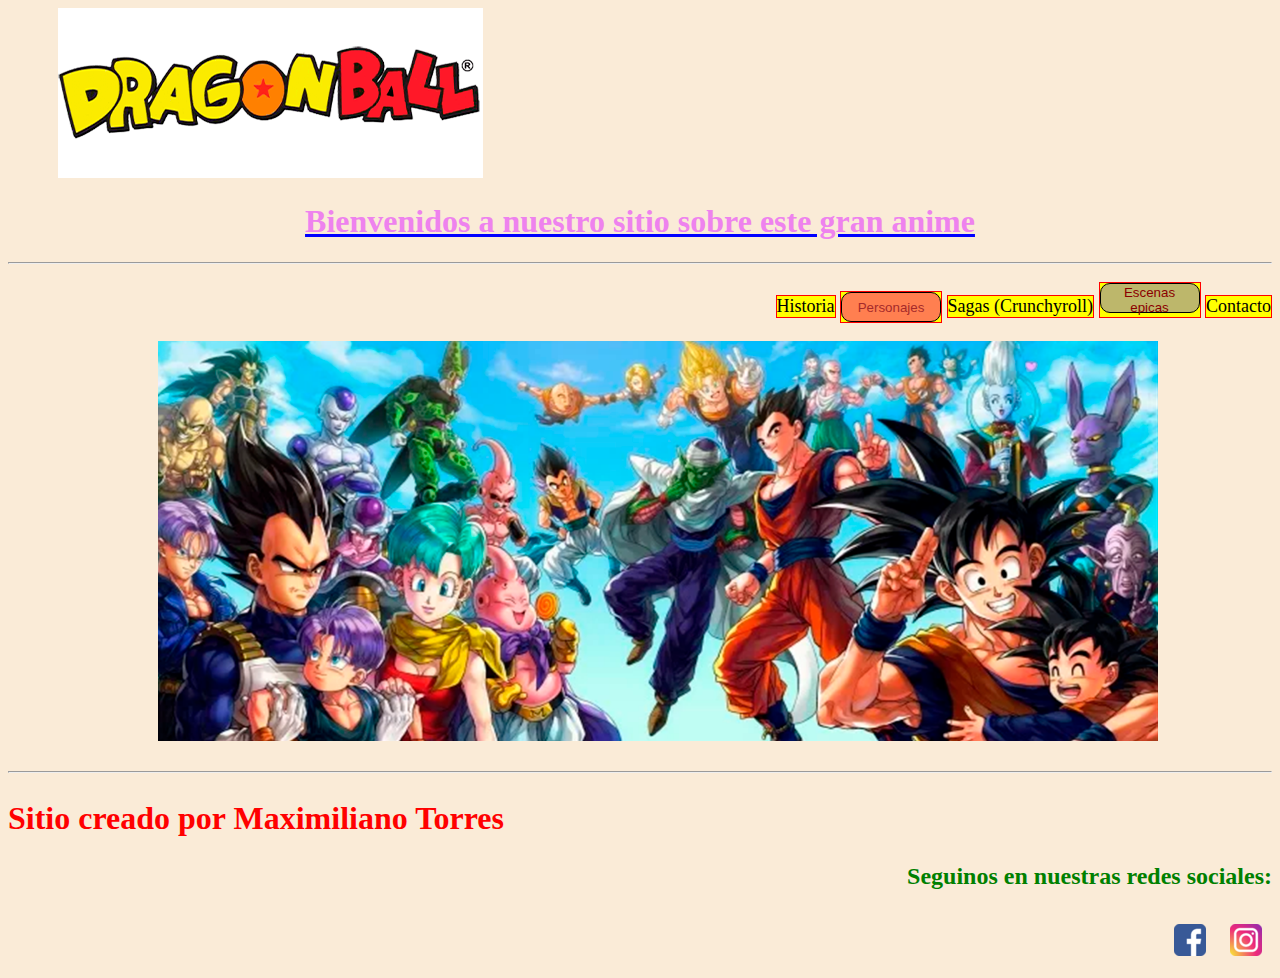
<file: Idea-torres8/index.html>
<!DOCTYPE html>
<html lang="en">
<head>
    <meta charset="UTF-8">
    <meta http-equiv="X-UA-Compatible" content="IE=edge">
    <meta name="viewport" content="width=device-width, initial-scale=1.0">
    <meta name="Es un sitio referido al anime dragon ball, como goku llego a nuestras vidas" content="goku, dragon ball">
    <link rel="stylesheet" href="./css/styile.css">
    <title>SassII</title>
</head>
<body>


    <header>
        
        <img src="./imagenes/logodb.png" >
       
       <h1>
        Bienvenidos a nuestro sitio sobre este gran anime
       </h1>
    </header>
<hr>
    <main>
        <nav>
     <ul>
        
        <li><a href="./Pages/historia.html">Historia</a></li>
        <li><a href="./Pages/personajes.html"><button class="btn--personajes">Personajes</button></a></li>
        <li><a href="https://www.crunchyroll.com/es-es/dragon-ball-z">Sagas (Crunchyroll)</a></li>
        <Li><a href="./Pages/escenas epicas.html"><button class="btn--escenasEpicas">Escenas epicas</button></a></Li>
        <li><a href="./Pages/contacto.html">Contacto</a></li>
    </ul>
</nav>

    <img src="./imagenes/Sin título-2.png" >

</main>

<br>

<hr>

<footer>

    <h2>Sitio creado por Maximiliano Torres</h2>
    
     <h3>Seguinos en nuestras redes sociales: </h3>

    <div>
    <a href="https://www.facebook.com/maxi.zurdo.5"><img src="./imagenes/iconfinder-social-media-applications-1facebook-4102573_113807.png" alt=""></a>
    
    <a href="https://www.instagram.com/zurdorc25"><img src="./imagenes/iconfinder-social-media-applications-3instagram-4102579_113804.png" alt=""></a>
    </div>
 


</footer>


</body>
</html>
</file>
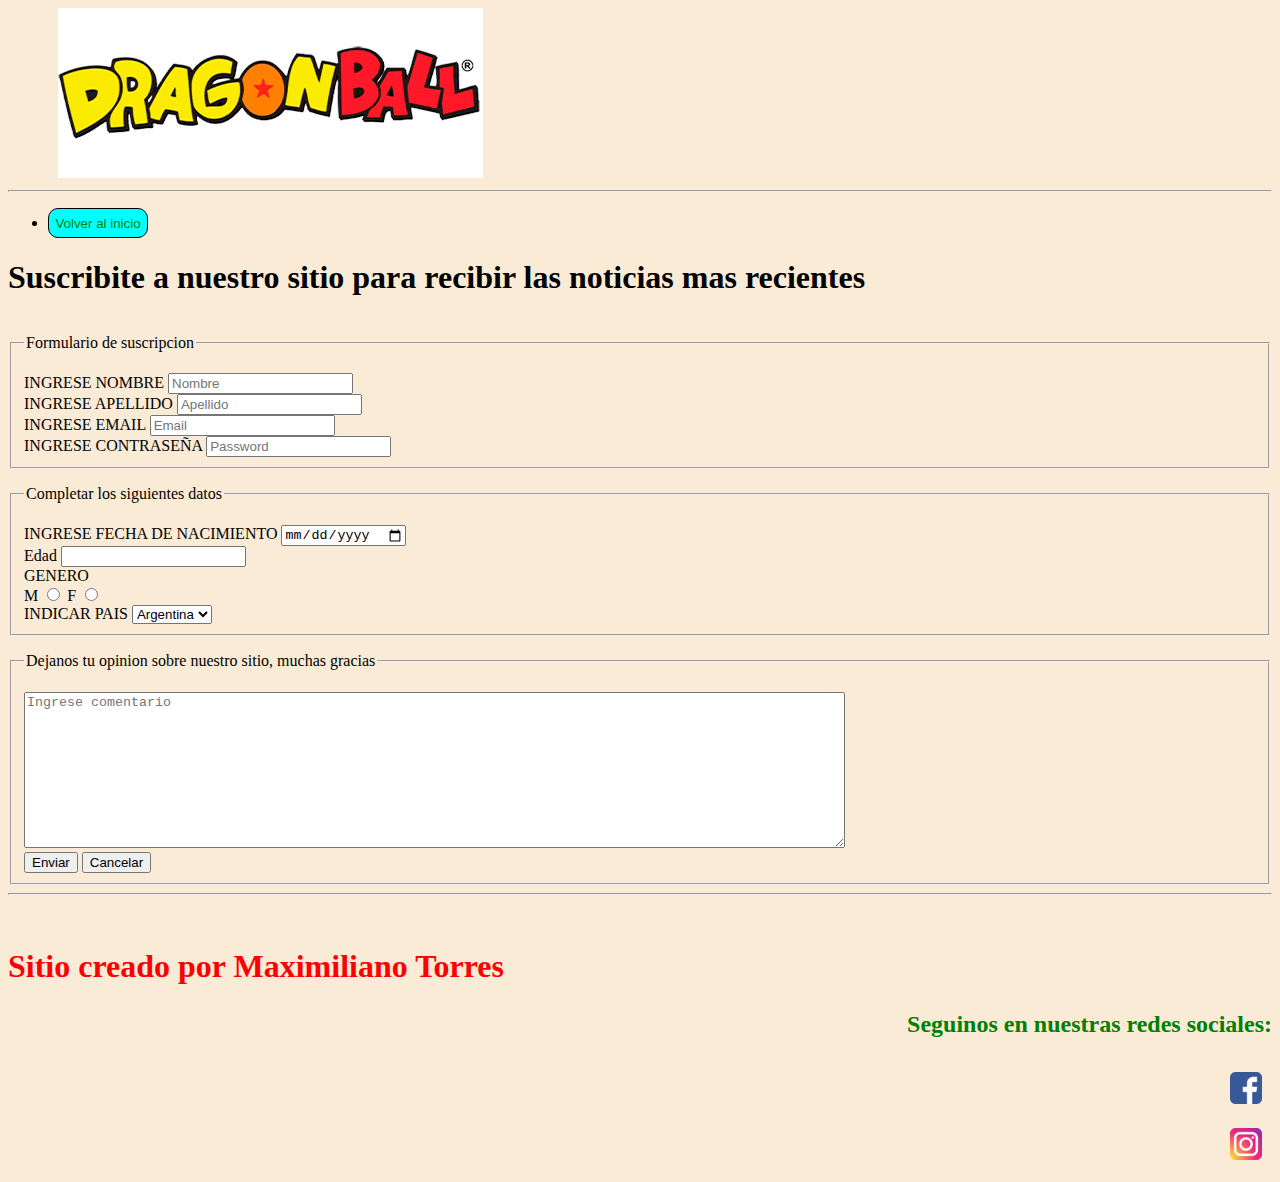
<file: Idea-torres8/Pages/contacto.html>
<!DOCTYPE html>
<html lang="en">
<head>
    <meta charset="UTF-8">
    <meta http-equiv="X-UA-Compatible" content="IE=edge">
    <meta name="viewport" content="width=device-width, initial-scale=1.0">
    <link rel="stylesheet" href="../css/styile.css">
    <title>Contacto</title>
</head>
<body>
    
<header>

<img src="../imagenes/logodb.png">



</header>

<hr>


<main>

    <ul> <li> <a href="../index.html"><button class="bton">Volver al inicio</button></a></li></ul>

<h1>Suscribite a nuestro sitio para recibir las noticias mas recientes</h1>

<form action="" method=post>

<fieldset>

    <legend><p class="titulo">Formulario de suscripcion</p></legend>

    
    <div>
        <label for="nombre">INGRESE NOMBRE</label>
        <input type="text" id="Nombre" placeholder="Nombre">
    </div>
        <div>

<label for="apellido">INGRESE APELLIDO</label>
<input type="text" id="Apellido" placeholder="Apellido">

        </div>

    <div>
        <label for="email">INGRESE EMAIL</label>
        <input type="text" id="ingrese email" placeholder="Email">
    </div>

    <div>
        <label for="pass">INGRESE CONTRASEÑA</label>
        <input type="text" id="ingrese password" placeholder="Password">

    </div>
    

</fieldset>

<fieldset>

<legend><p class="titulo">Completar los siguientes datos </p></legend>

<div>

<label for="fecha">INGRESE FECHA DE NACIMIENTO</label>
<input type="date" id="ingrese fecha">

</div>

<div>
    <label for="">Edad</label>
    <input type="number">
</div>

GENERO

<br>

<div>
    <label for="genero">M</label>
    <input type="radio"  name="genero" id="generoM" value="Masculino" >
    <label for="genero">F</label>
    <input type="radio"  name="genero" id="generoF" value="Femenino" >
</div>


<div>

    <label for="pais">INDICAR PAIS</label>
    <select name="pais" id="pais">
        <option value="Argentina">Argentina</option>
        <option value="Brasil">Brasil</option>
        <option value="Colombia">Colombia</option>
        <option value="Mexico">Mexico</option>
        <option value="Peru">Peru</option>
        <option value="Uruguay">Uruguay</option>
        
    </select>
    
</div>


</fieldset>

<fieldset>
    
       <legend><p class="titulo">Dejanos tu opinion sobre nuestro sitio, muchas gracias</p></legend>
    
    <textarea name="comentario" id="comentario" cols="100" rows="10" placeholder="Ingrese comentario"></textarea>

<div>
    
    <input id="Enviar" type="submit" value="Enviar">
    <input id="reset" type="reset" value="Cancelar">


</div>



   

    </fieldset>

</form>

</main>

<hr>

<br>

<footer>

    <h2>Sitio creado por Maximiliano Torres</h2>
    
     <h3>Seguinos en nuestras redes sociales: </h3>

    <div>
    <a href="https://www.facebook.com/maxi.zurdo.5"><img src="../imagenes/iconfinder-social-media-applications-1facebook-4102573_113807.png" alt=""></a>
    </div>

    <div>
    <a href="https://www.instagram.com/zurdorc25"><img src="../imagenes/iconfinder-social-media-applications-3instagram-4102579_113804.png" alt=""></a>
    </div>
 


</footer>



</body>
</html>
</file>
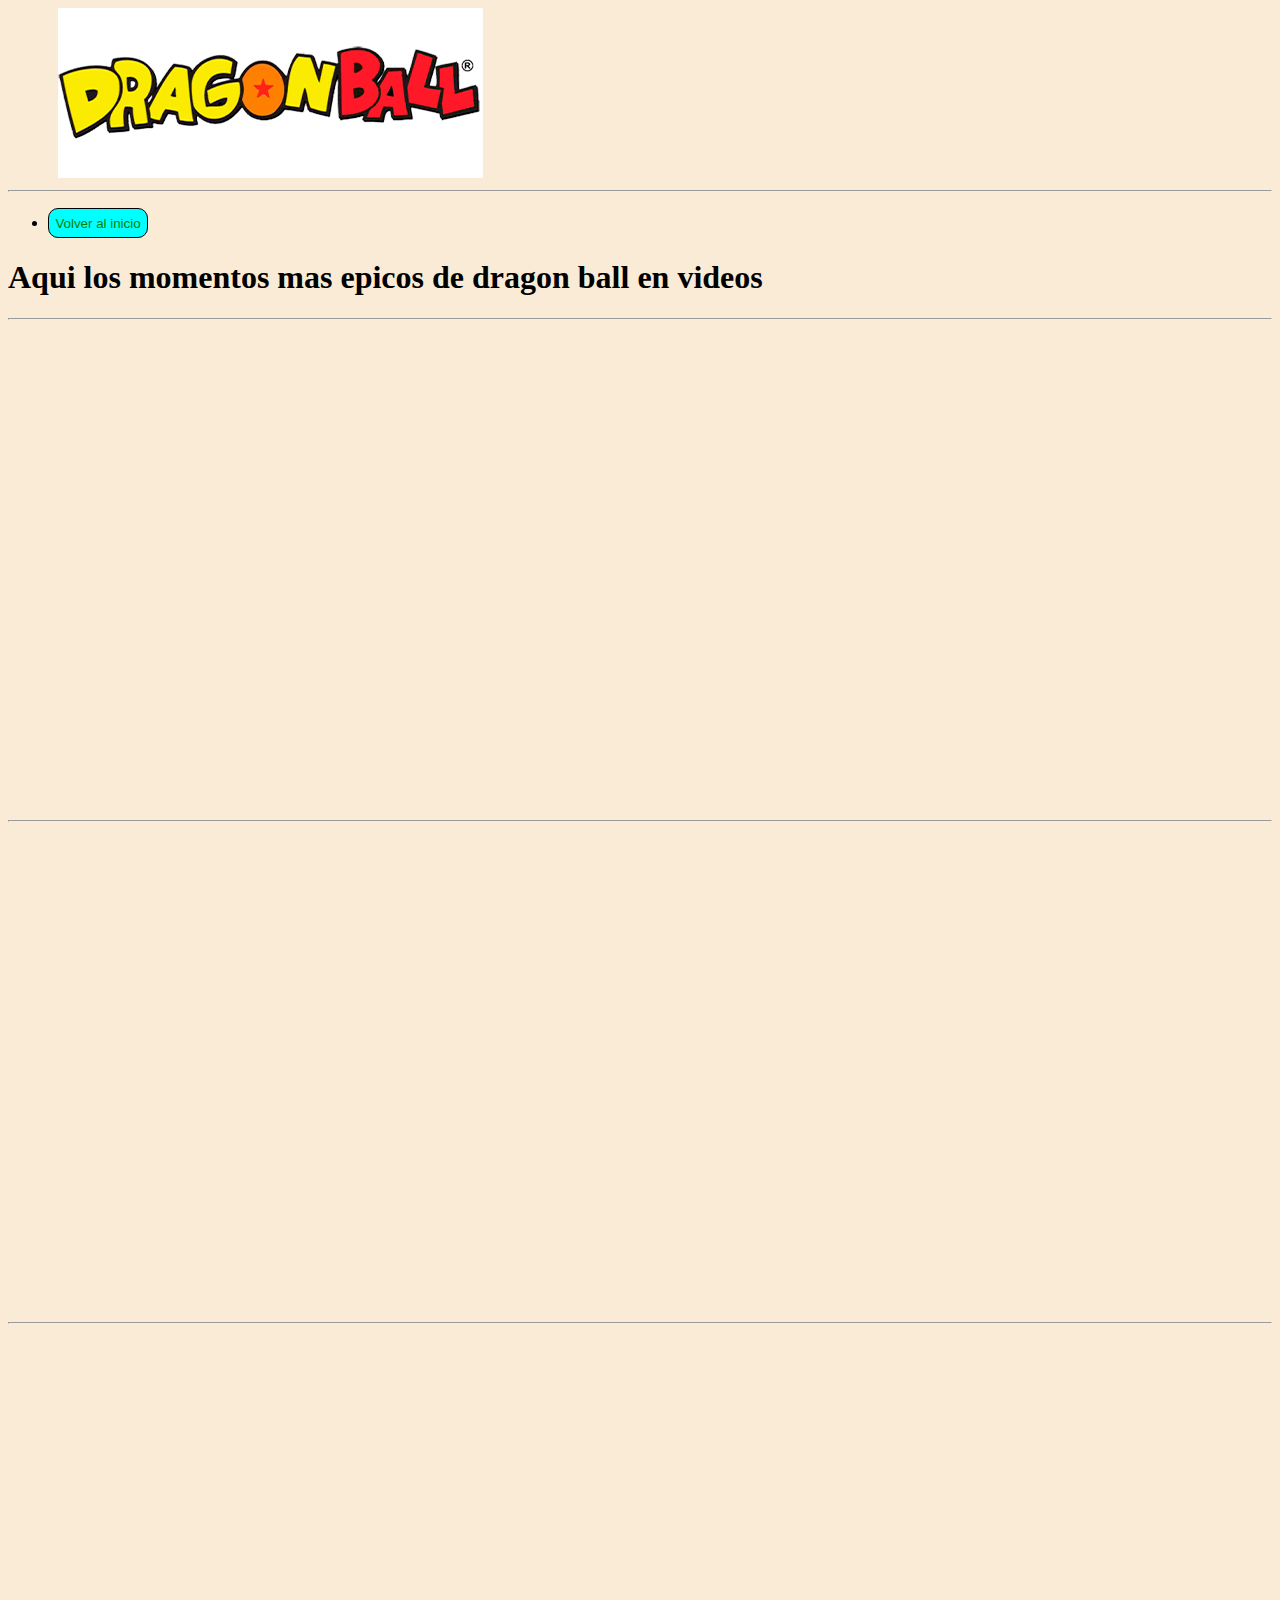
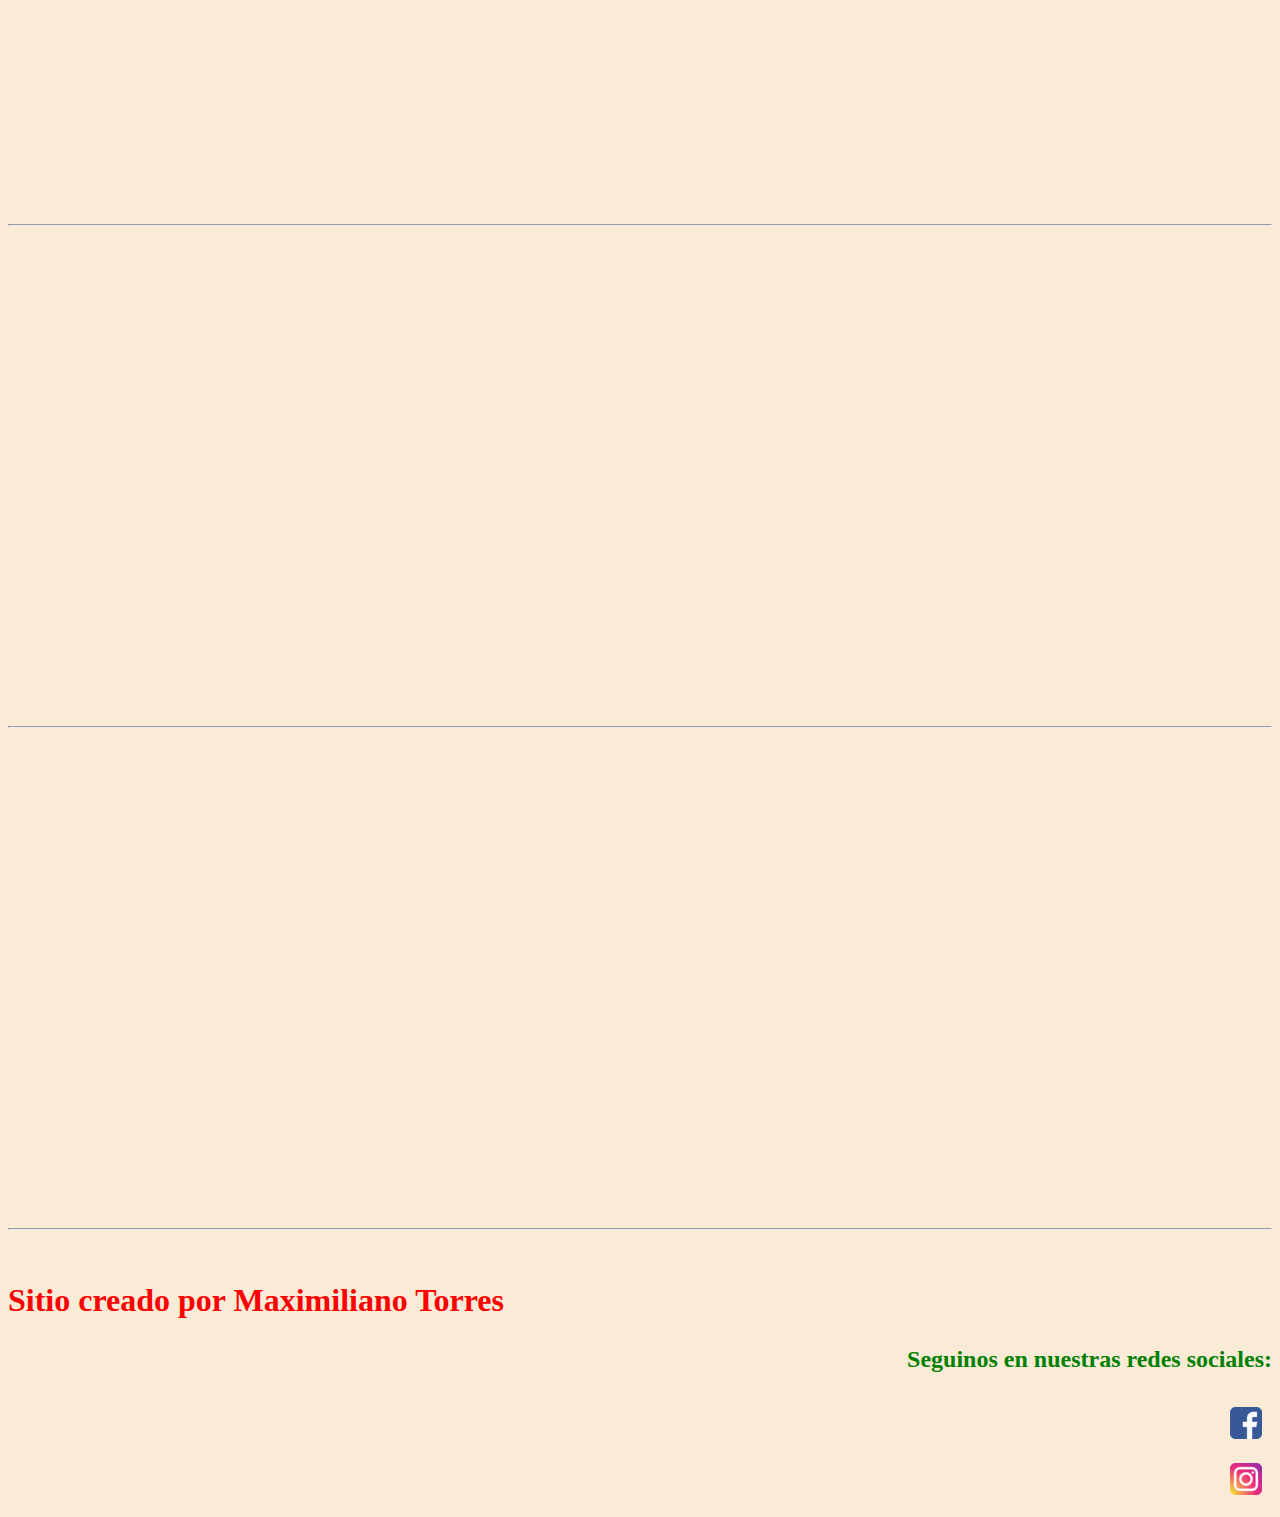
<file: Idea-torres8/Pages/escenas epicas.html>
<!DOCTYPE html>
<html lang="en">
<head>
    <meta charset="UTF-8">
    <meta http-equiv="X-UA-Compatible" content="IE=edge">
    <meta name="viewport" content="width=device-width, initial-scale=1.0">
    <link rel="stylesheet" href="../css/styile.css">
    <title>escenas epicas</title>
</head>
<body>
    
<header>


    <img src="../imagenes/logodb.png">
</header>

<hr>

<main>
<ul>
    <li><a href="../index.html"><button class="bton">Volver al inicio</button></a></li>
</ul>

<h1> Aqui los momentos mas epicos de dragon ball en videos</h1>

<hr>

<iframe width="640" height="480" src="https://www.youtube.com/embed/n_LdLbeeyWU" title="YouTube video player" frameborder="0" allow="accelerometer; autoplay; clipboard-write; encrypted-media; gyroscope; picture-in-picture" allowfullscreen></iframe>

<hr>

<iframe width="640" height="480" src="https://www.youtube.com/embed/D8HOQTmZTJo" title="YouTube video player" frameborder="0" allow="accelerometer; autoplay; clipboard-write; encrypted-media; gyroscope; picture-in-picture" allowfullscreen></iframe>

<hr>

<iframe width="640" height="480" src="https://www.youtube.com/embed/BHIoRrPdNJI" title="YouTube video player" frameborder="0" allow="accelerometer; autoplay; clipboard-write; encrypted-media; gyroscope; picture-in-picture" allowfullscreen></iframe>

<hr>

<iframe width="640" height="480" src="https://www.youtube.com/embed/p2Z1eMIE348" title="YouTube video player" frameborder="0" allow="accelerometer; autoplay; clipboard-write; encrypted-media; gyroscope; picture-in-picture" allowfullscreen></iframe>

<hr>

<iframe width="640" height="480" src="https://www.youtube.com/embed/FUZSRNmHo20" title="YouTube video player" frameborder="0" allow="accelerometer; autoplay; clipboard-write; encrypted-media; gyroscope; picture-in-picture" allowfullscreen></iframe>

<hr>

</main>


<br>

<footer>

    <h2>Sitio creado por Maximiliano Torres</h2>
    
     <h3>Seguinos en nuestras redes sociales: </h3>

    <div>
    <a href="https://www.facebook.com/maxi.zurdo.5"><img src="../imagenes/iconfinder-social-media-applications-1facebook-4102573_113807.png" alt=""></a>
    </div>

    <div>
    <a href="https://www.instagram.com/zurdorc25"><img src="../imagenes/iconfinder-social-media-applications-3instagram-4102579_113804.png" alt=""></a>
    </div>
 


</footer>



</body>
</html>
</file>
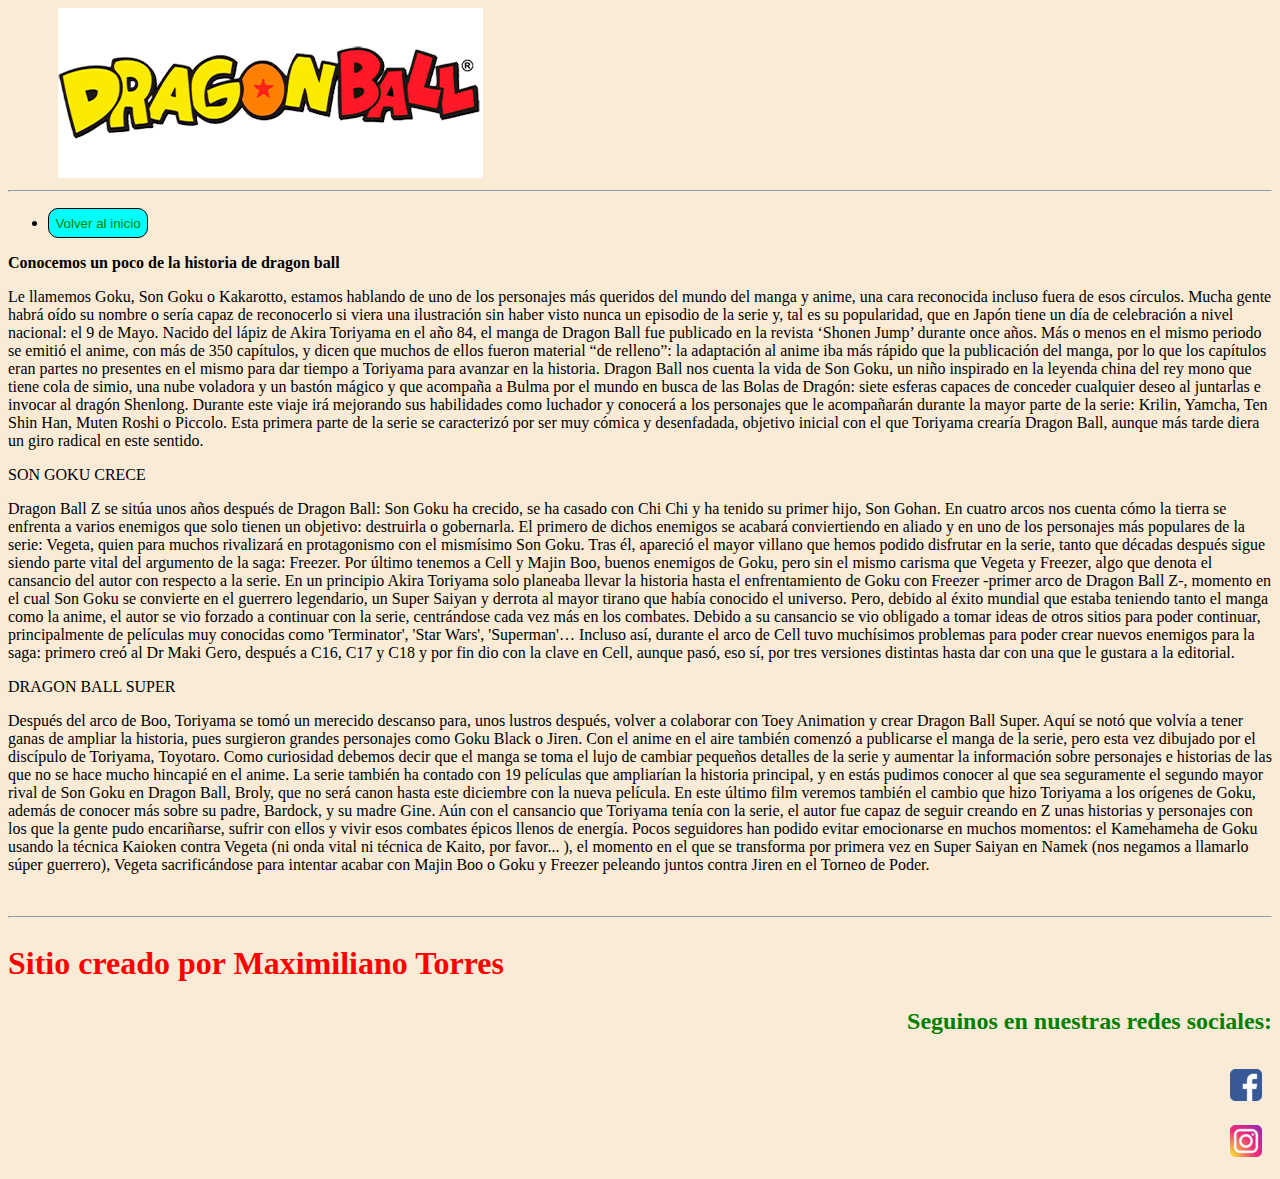
<file: Idea-torres8/Pages/historia.html>
<!DOCTYPE html>
<html lang="en">
<head>
    <meta charset="UTF-8">
    <meta http-equiv="X-UA-Compatible" content="IE=edge">
    <meta name="viewport" content="width=device-width, initial-scale=1.0">
    <link rel="stylesheet" href="../css/styile.css">
    <title>historia</title>
</head>
<body>
    

<header>
<img src="../imagenes/logodb.png">
</header>
<hr>

<main>

<ul>
<li> <a href="../index.html"><button class="bton">Volver al inicio</button></a></li>

</ul>

<h1 class="titulo">Conocemos un poco de la historia de dragon ball</h1>
<p class="texto">   Le llamemos Goku, Son Goku o Kakarotto, estamos hablando de uno de los personajes más queridos del mundo del manga y anime, una cara reconocida incluso fuera de esos círculos. Mucha gente habrá oído su nombre o sería capaz de reconocerlo si viera una ilustración sin haber visto nunca un episodio de la serie y, tal es su popularidad, que en Japón tiene un día de celebración a nivel nacional: el 9 de Mayo.
    Nacido del lápiz de Akira Toriyama en el año 84, el  manga de Dragon Ball fue publicado en la revista ‘Shonen Jump’ durante once años. Más o menos en el mismo periodo se emitió el anime, con más de 350 capítulos, y dicen que muchos de ellos fueron material “de relleno”: la adaptación al anime iba más rápido que la publicación del manga, por lo que los capítulos eran partes no presentes en el mismo para dar tiempo a Toriyama para avanzar en la historia.
    Dragon Ball nos cuenta la vida de Son Goku, un niño inspirado en la leyenda china del rey mono  que tiene cola de simio, una nube voladora y un bastón mágico y que acompaña a Bulma por el mundo en busca de las Bolas de Dragón: siete esferas capaces de conceder cualquier deseo al juntarlas e invocar al dragón Shenlong. Durante este viaje irá mejorando sus habilidades como luchador y conocerá a los personajes que le acompañarán durante la mayor parte de la serie: Krilin, Yamcha, Ten Shin Han, Muten Roshi o Piccolo.
    Esta primera parte de la serie se caracterizó por ser muy cómica y desenfadada, objetivo inicial con el que Toriyama crearía Dragon Ball, aunque más tarde diera un giro radical en este sentido.
</p> 
         <p class="titulo">    SON GOKU CRECE</p> 
 
   <p class="texto"> Dragon Ball Z se sitúa unos años después de Dragon Ball: Son Goku ha crecido, se ha casado con Chi Chi y ha tenido su primer hijo, Son Gohan. En cuatro arcos nos cuenta cómo la tierra se enfrenta a varios enemigos que solo tienen un objetivo: destruirla o gobernarla. El primero de dichos enemigos se acabará conviertiendo en aliado y en uno de los personajes más populares de la serie: Vegeta, quien para muchos rivalizará en protagonismo con el mismísimo Son Goku. Tras él, apareció el mayor villano que hemos podido disfrutar en la serie, tanto que décadas después sigue siendo parte vital del argumento de la saga: Freezer. Por último tenemos a Cell y Majin Boo, buenos enemigos de Goku, pero sin el mismo carisma que Vegeta y Freezer, algo que denota el cansancio del autor con respecto a la serie.
    En un principio Akira Toriyama solo planeaba llevar la historia hasta el enfrentamiento de Goku con Freezer -primer arco de Dragon Ball Z-, momento en el cual Son Goku se convierte en el guerrero legendario, un Super Saiyan y derrota al mayor tirano que había conocido el universo. Pero, debido al éxito mundial que estaba teniendo tanto el manga como la anime, el autor se vio forzado a continuar con la serie, centrándose cada vez más en los combates. Debido a su cansancio se vio obligado a tomar ideas de otros sitios para poder continuar, principalmente de películas muy conocidas como 'Terminator', 'Star Wars', 'Superman'… Incluso así, durante el arco de Cell tuvo muchísimos problemas para poder crear nuevos enemigos para la saga: primero creó al Dr Maki Gero, después a C16, C17 y C18 y por fin dio con la clave en Cell, aunque pasó, eso sí, por tres versiones distintas hasta dar con una que le gustara a la editorial.
</p>
             <p class="titulo"> DRAGON BALL SUPER</p>
 
<p class="texto"> Después del arco de Boo, Toriyama se tomó un merecido descanso para, unos lustros después, volver a colaborar con Toey Animation y crear Dragon Ball Super. Aquí se notó que volvía a tener ganas de ampliar la historia, pues surgieron grandes personajes como Goku Black o Jiren. Con el anime en el aire también comenzó a publicarse el manga de la serie, pero esta vez dibujado por el discípulo de Toriyama, Toyotaro. Como curiosidad debemos decir que el manga se toma el lujo de cambiar pequeños detalles de la serie y aumentar la información sobre personajes e historias de las que no se hace mucho hincapié en el anime.
    La serie también ha contado con 19 películas que ampliarían la historia principal, y en estás pudimos conocer al que sea seguramente el segundo mayor rival de Son Goku en Dragon Ball, Broly, que no será canon hasta este diciembre con la nueva película. En este último film veremos también el cambio que hizo Toriyama a los orígenes de Goku, además de conocer más sobre su padre, Bardock, y su madre Gine.
    Aún con el cansancio que Toriyama tenía con la serie, el autor fue capaz de seguir creando en Z unas historias y personajes con los que la gente pudo encariñarse, sufrir con ellos y vivir esos combates épicos llenos de energía. Pocos seguidores han podido evitar emocionarse en muchos momentos: el Kamehameha de Goku usando la técnica Kaioken contra Vegeta (ni onda vital ni técnica de Kaito, por favor... ), el momento en el que se transforma por primera vez en Super Saiyan en Namek (nos negamos a llamarlo súper guerrero), Vegeta sacrificándose para intentar acabar con Majin Boo o Goku y Freezer peleando juntos contra Jiren en el Torneo de Poder.
 
    
</p>

</main>

<br>

<hr>

<footer>

    <h2>Sitio creado por Maximiliano Torres</h2>
    
     <h3>Seguinos en nuestras redes sociales: </h3>

    <div>
    <a href="https://www.facebook.com/maxi.zurdo.5"><img src="../imagenes/iconfinder-social-media-applications-1facebook-4102573_113807.png"></a>
    </div>

    <div>
    <a href="https://www.instagram.com/zurdorc25"><img src="../imagenes/iconfinder-social-media-applications-3instagram-4102579_113804.png" alt=""></a>
    </div>
 


</footer>


</body>
</html>
</file>
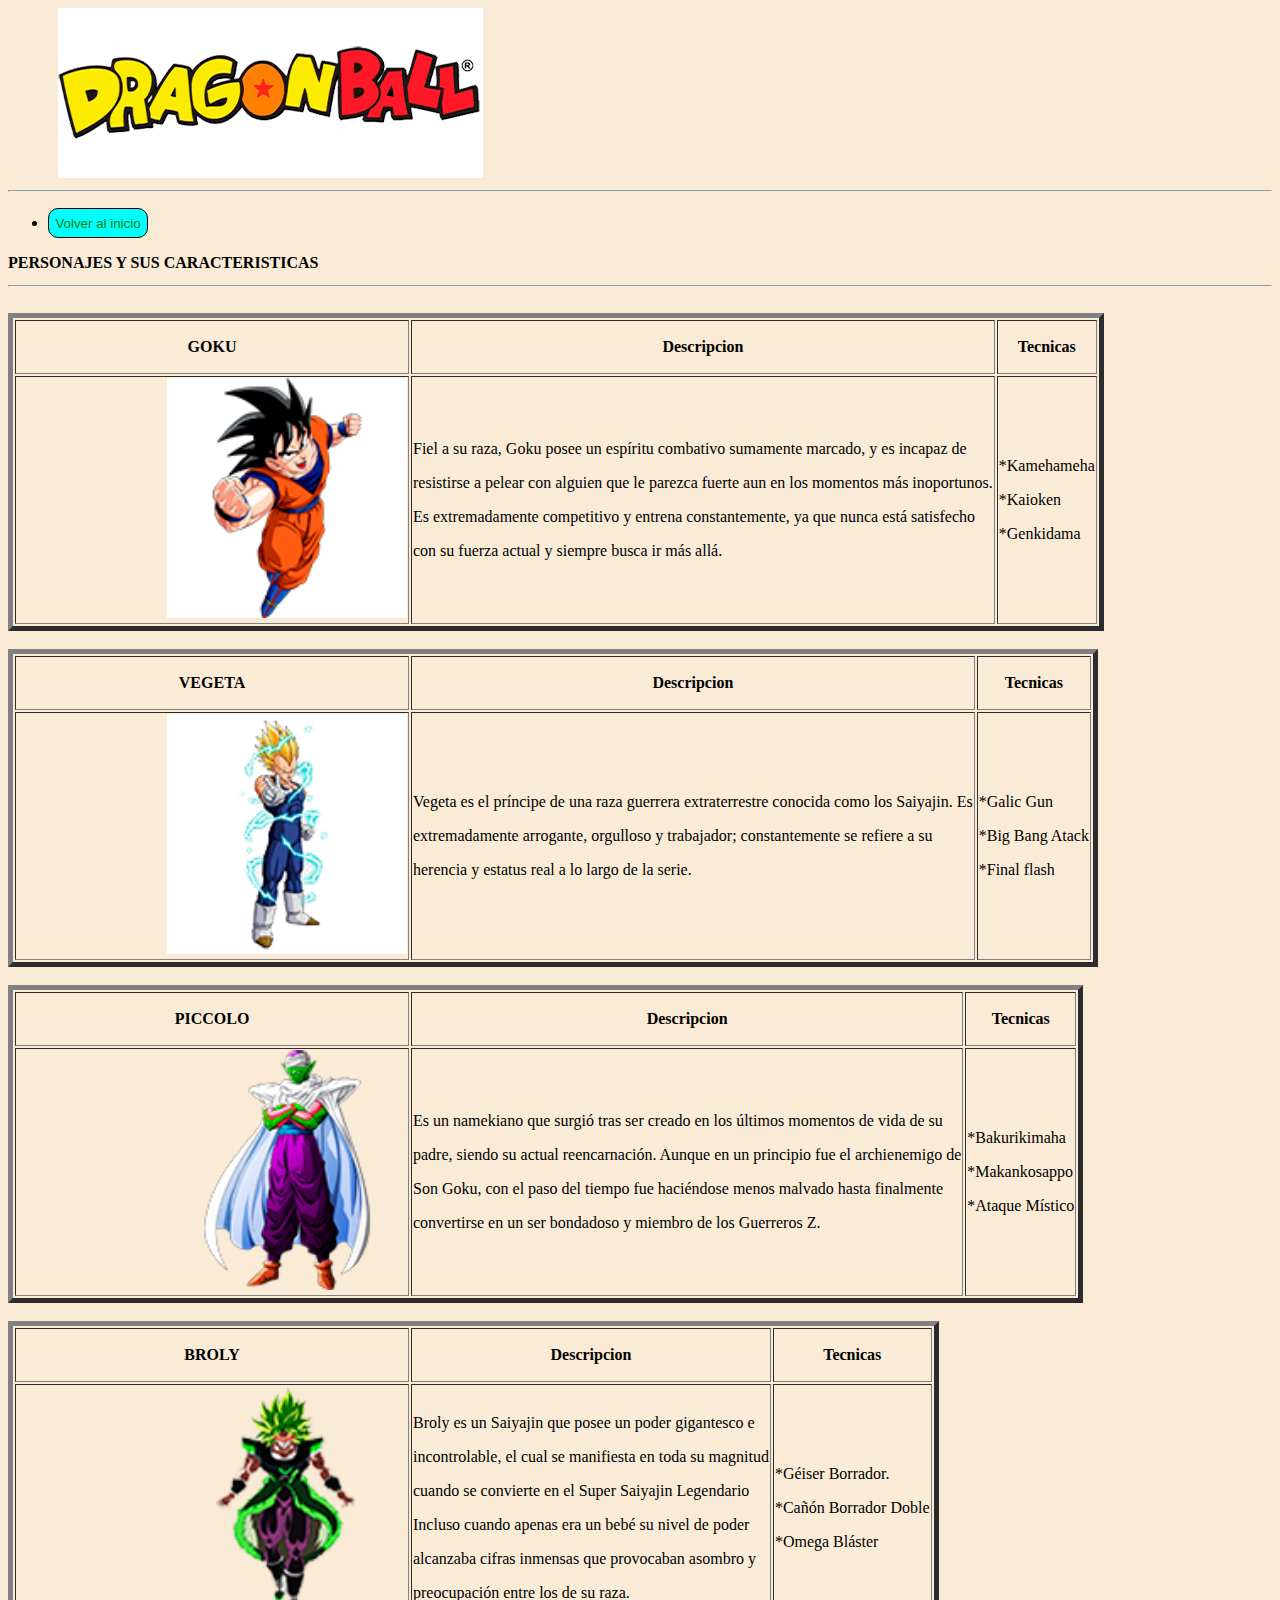
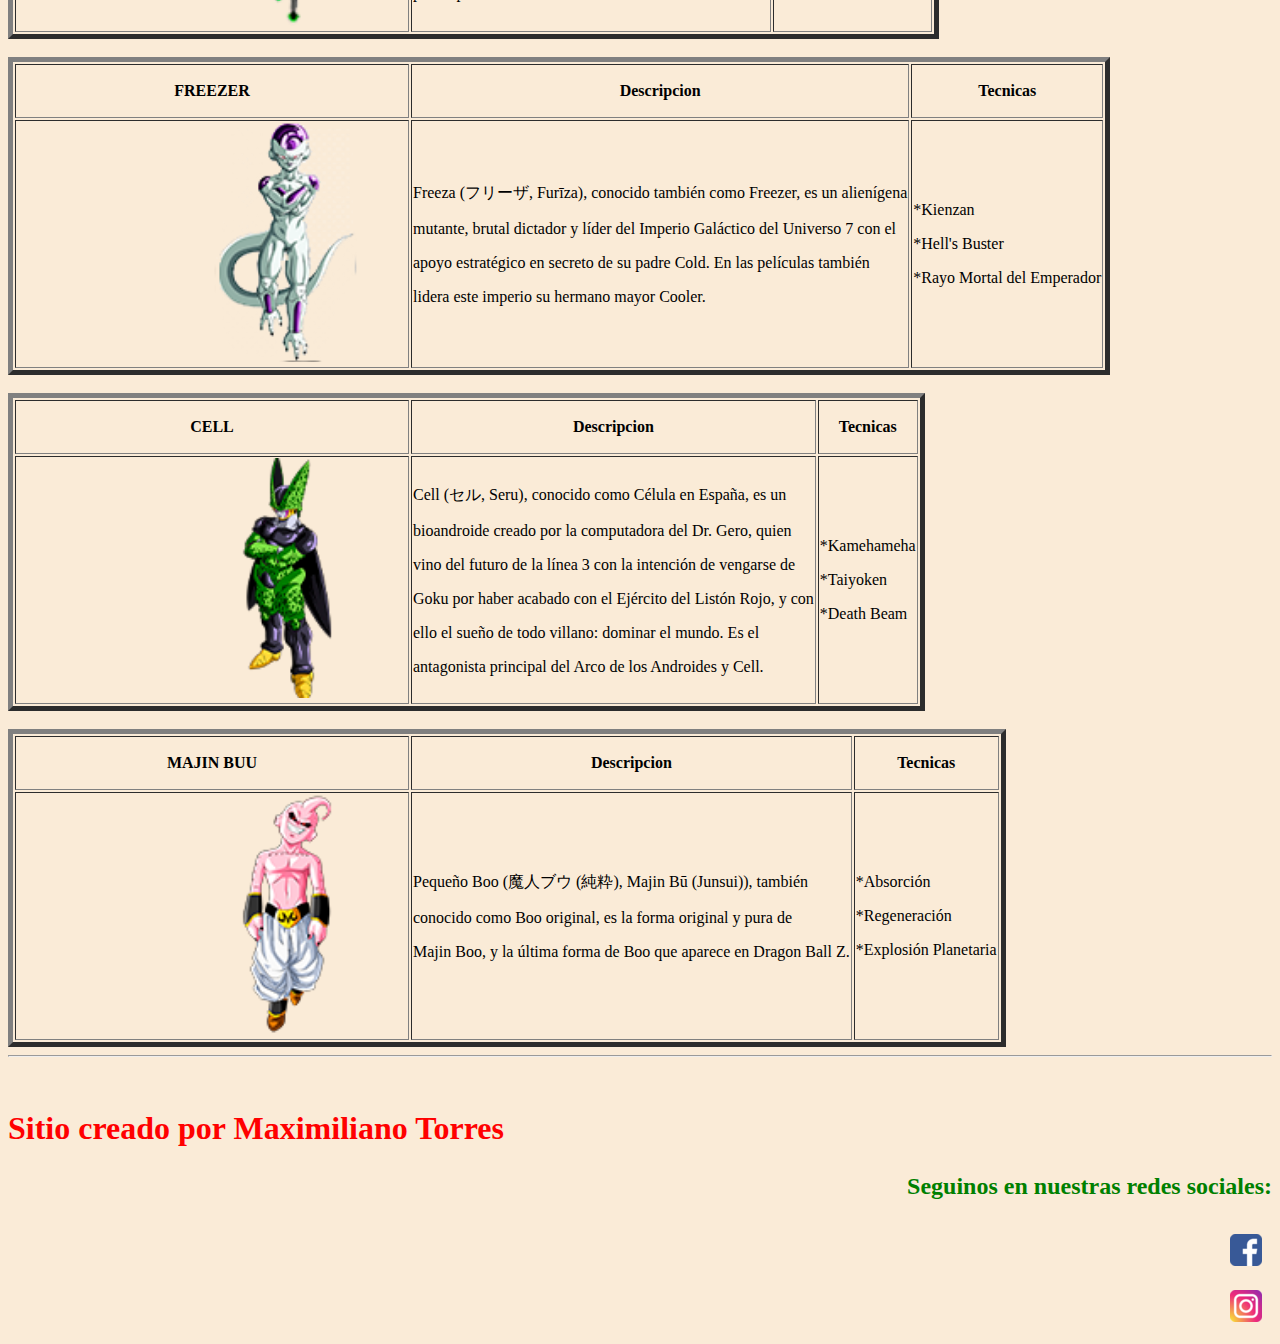
<file: Idea-torres8/Pages/personajes.html>
<!DOCTYPE html>
<html lang="en">
<head>
    <meta charset="UTF-8">
    <meta http-equiv="X-UA-Compatible" content="IE=edge">
    <meta name="viewport" content="width=device-width, initial-scale=1.0">
    <link rel="stylesheet" href="../css/styile.css">
    <title>personajes</title>
</head>
<body>
    
<header>

<img src="../imagenes/logodb.png" >

</header>

<hr>
<main>

<ul>
    <li><a href="../index.html"><button class="bton">Volver al inicio</button></a></li>
</ul>
 
<h2  class="titulo">PERSONAJES Y SUS CARACTERISTICAS</h2>

<hr>

<br>

<table border ="5px">

    <tr>
        <th><p class="titulo">GOKU</p></th>
        <th><p class="titulo">Descripcion</p></th>
        <th><p class="titulo">Tecnicas</p></th>
        
        <tr>
            <td>
                <img class="tamaño" src="../imagenes/Imagenes/goku2.png"> </th>
            </td>
            
            <td>
                
                <p class="textoDbz">Fiel a su raza, Goku posee un espíritu combativo sumamente marcado, y es incapaz de</p>
                <p class="textoDbz">resistirse a pelear con alguien que le parezca fuerte aun en los momentos más inoportunos.</p>
                <p class="textoDbz">Es extremadamente competitivo y entrena constantemente, ya que nunca está satisfecho</p>
                <p class="textoDbz">con su fuerza actual y siempre busca ir más allá.</p>
            </td>
            <td>
                <p class="textoDbz">*Kamehameha</p>
                <p class="textoDbz">*Kaioken</p>
                <p class="textoDbz">*Genkidama</p>
            </td>

    </tr>
    <table>

        <br>

        <table border="5px">
    <tr>
        <th><p class="titulo">VEGETA</p></th>
        <th><p class="titulo">Descripcion</p></th>
        <th><p  class="titulo">Tecnicas</p></th>

        <tr>
            <td>
            
                <img class="tamaño" src="../imagenes/Imagenes/vegeta.png" >
            </td>
            <td>
                <p class="textoDbz">Vegeta es el príncipe de una raza guerrera extraterrestre conocida como los Saiyajin. Es </p>
                <p class="textoDbz">extremadamente arrogante, orgulloso y trabajador; constantemente se refiere a su</p>
                <p class="textoDbz">herencia y estatus real a lo largo de la serie.</p>
            </td>

            <td>
            <p class="textoDbz">*Galic Gun</p>
            <p class="textoDbz">*Big Bang Atack</p>
            <p class="textoDbz">*Final flash</p>
        
    </tr>
</table>

<br>

        <table border="5px">

    <tr>
        <th><p class="titulo">PICCOLO </p></th>
        <th><p class="titulo">Descripcion</p></th>
        <th><p class="titulo">Tecnicas</p></th>
        <tr>
            <td>
            
                <img  class="tamaño"src="../imagenes/Imagenes/piccolo2.png" >
            </td>
            <td>
                <p class="textoDbz">Es un namekiano que surgió tras ser creado en los últimos momentos de vida de su</p>
                <p class="textoDbz">padre, siendo su actual reencarnación. Aunque en un principio fue el archienemigo de</p>
                <p class="textoDbz">Son Goku, con el paso del tiempo fue haciéndose menos malvado hasta finalmente</p>
                <p class="textoDbz">convertirse en un ser bondadoso y miembro de los Guerreros Z.</p>
            </td>

            <td>
            <p class="textoDbz">*Bakurikimaha</p>
            <p class="textoDbz">*Makankosappo</p>
            <p class="textoDbz">*Ataque Místico</p>
        </td>
        
    </tr>
</table>

<br>

<table border="5px">
    <tr>

        <th><p class="titulo">BROLY</p></th>
        <th><p class="titulo">Descripcion</p></th>
        <th><p class="titulo">Tecnicas</p></th>

        <tr>
            <td>
            
                <img  class="tamaño"src="../imagenes/Imagenes/Broly.png" >
            </td>
            <td>
                <p class="textoDbz">Broly es un Saiyajin que posee un poder gigantesco e</p>
                <p class="textoDbz">incontrolable, el cual se manifiesta en toda su magnitud</p>
                <p class="textoDbz">cuando se convierte en el Super Saiyajin Legendario</p>
                <p class="textoDbz">Incluso cuando apenas era un bebé su nivel de poder</p>
                <p class="textoDbz">alcanzaba cifras inmensas que provocaban asombro y</p>
                <p class="textoDbz">preocupación entre los de su raza.</p>
                
            </td>

            <td>

            <p class="textoDbz">*Géiser Borrador.</p>
            <p class="textoDbz">*Cañón Borrador Doble</p>
            <p class="textoDbz">*Omega Bláster</p>
        </td>
        
    </tr>
</table>

<br>

<table border="5px">
    <tr>
        <th><p class="titulo">FREEZER</p></th>
        <th><p class="titulo">Descripcion</p></th>
        <th><p class="titulo">Tecnicas</p></th>

        <tr>
            <td>
            
                <img class="tamaño"src="../imagenes/Imagenes/freezer.png" >
            </td>
            <td>
                <p class="textoDbz">Freeza (フリーザ, Furīza), conocido también como Freezer, es un alienígena</p>
                <p class="textoDbz">mutante, brutal dictador y líder del Imperio Galáctico del Universo 7 con el</p>
                <p class="textoDbz">apoyo estratégico en secreto de su padre Cold. En las películas también</p>
                <p class="textoDbz">lidera este imperio su hermano mayor Cooler.</p>
            </td>

            <td>

            <p class="textoDbz">*Kienzan</p>
            <p class="textoDbz">*Hell's Buster</p>
            <p class="textoDbz">*Rayo Mortal del Emperador</p>

        </td>
        
    </tr>
</table>

<br>

<table border="5px">

    <tr>
        <th><p class="titulo">CELL</p></th>
        <th><p class="titulo">Descripcion</p></th>
        <th><p class="titulo">Tecnicas</p></th>


        <tr>
            <td>
            
                <img  class="tamaño"src="../imagenes/Imagenes/cell2.png" >
            </td>
            <td>
                <p class="textoDbz">Cell (セル, Seru), conocido como Célula en España, es un</p>
                <p class="textoDbz">bioandroide creado por la computadora del Dr. Gero, quien</p>
                <p class="textoDbz">vino del futuro de la línea 3 con la intención de vengarse de</p>
                <p class="textoDbz">Goku por haber acabado con el Ejército del Listón Rojo, y con</p>
                <p class="textoDbz">ello el sueño de todo villano: dominar el mundo. Es el</p>
                <p class="textoDbz">antagonista principal del Arco de los Androides y Cell.</p>
            </td>

        <td>
            <p class="textoDbz">*Kamehameha</p>
            <p class="textoDbz">*Taiyoken</p>
            <p class="textoDbz">*Death Beam</p>
        </td>
    </tr>
</table>

<br>

<table border="5px">
    <tr>
        <th><p class="titulo">MAJIN BUU</p></th>
        <th><p class="titulo">Descripcion</p></th>
        <th><p class="titulo">Tecnicas</p></th>

        <tr>
            <td>
            
                <img  class="tamaño" src="../imagenes/Imagenes/kid-buu.png" >
            </td>
            <td>
                <p class="textoDbz">Pequeño Boo (魔人ブウ (純粋), Majin Bū (Junsui)), también</p>
                <p class="textoDbz">conocido como Boo original, es la forma original y pura de</p>
                <p class="textoDbz">Majin Boo, y la última forma de Boo que aparece en Dragon Ball Z.</p>
            </td>

            <td>
                <p class="textoDbz">*Absorción</p>
                <p class="textoDbz">*Regeneración</p>
                <p class="textoDbz">*Explosión Planetaria</p>
            </td>
        
    </tr>

</table>

</main>

<hr>

<br>

    <footer>
    
        <h2>Sitio creado por Maximiliano Torres</h2>
        
         <h3>Seguinos en nuestras redes sociales: </h3>
    
        <div>
        <a href="https://www.facebook.com/maxi.zurdo.5"><img src="../imagenes/iconfinder-social-media-applications-1facebook-4102573_113807.png" alt=""></a>
        </div>
    
        <div>
        <a href="https://www.instagram.com/zurdorc25"><img src="../imagenes/iconfinder-social-media-applications-3instagram-4102579_113804.png" alt=""></a>
        </div>
     
    
    
    </footer>



</body>
</html>
</file>
<file: Idea-torres8/css/styile.css>
@charset "UTF-8";
body {
  background-color: antiquewhite;
}
@font-face {
  body {
    font-family: "titulodbz";
    src: url(../font/BebasNeue-Regular.ttf);
  }
}
@font-face {
  body {
    font-family: "textoDbz";
    src: url(../font/Louis\ George\ Cafe\ Bold.ttf);
  }
}

header img {
  background-color: aquamarine;
  margin-left: 50px;
}
header h1 {
  text-align: center;
  -webkit-text-decoration: underline blue;
          text-decoration: underline blue;
  color: violet;
}

main .titulo {
  font-family: "titulodbz";
  font-size: medium;
}
main .texto {
  font-family: "textoDbz";
  font-size: medium;
}
main .bton, main nav ul li a .btn--escenasEpicas, main nav ul li a .btn--personajes {
  height: 30px;
  width: 100px;
  border-radius: 10px;
  background-color: aqua;
  text-align: center;
  color: green;
  border: 1px solid black;
}
main nav ul {
  text-align: end;
  font-size: large;
}
main nav ul li {
  display: inline-block;
  background-color: yellow;
  border: 1px solid red;
  margin-bottom: auto;
}
main nav ul li a {
  text-decoration: none;
  color: black;
}
main nav ul li a .btn--personajes {
  background-color: coral;
  color: brown;
}
main nav ul li a .btn--escenasEpicas {
  background-color: darkkhaki;
  color: darkred;
}
main nav ul li a:hover {
  background-color: black;
  color: blue;
}
main img {
  margin-left: 150px;
  height: 400px;
  width: 1000px;
}
main .tamaño {
  height: 240px;
  width: 240px;
}

footer h2 {
  color: red;
  font-size: xx-large;
}
footer h3 {
  text-align: end;
  color: green;
  font-size: x-large;
}
footer div {
  text-align: end;
}
footer div a img {
  margin: 5px;
  padding: 5px;
}
footer div a img {
  margin: 5px;
  padding: 5px;
}
</file>
